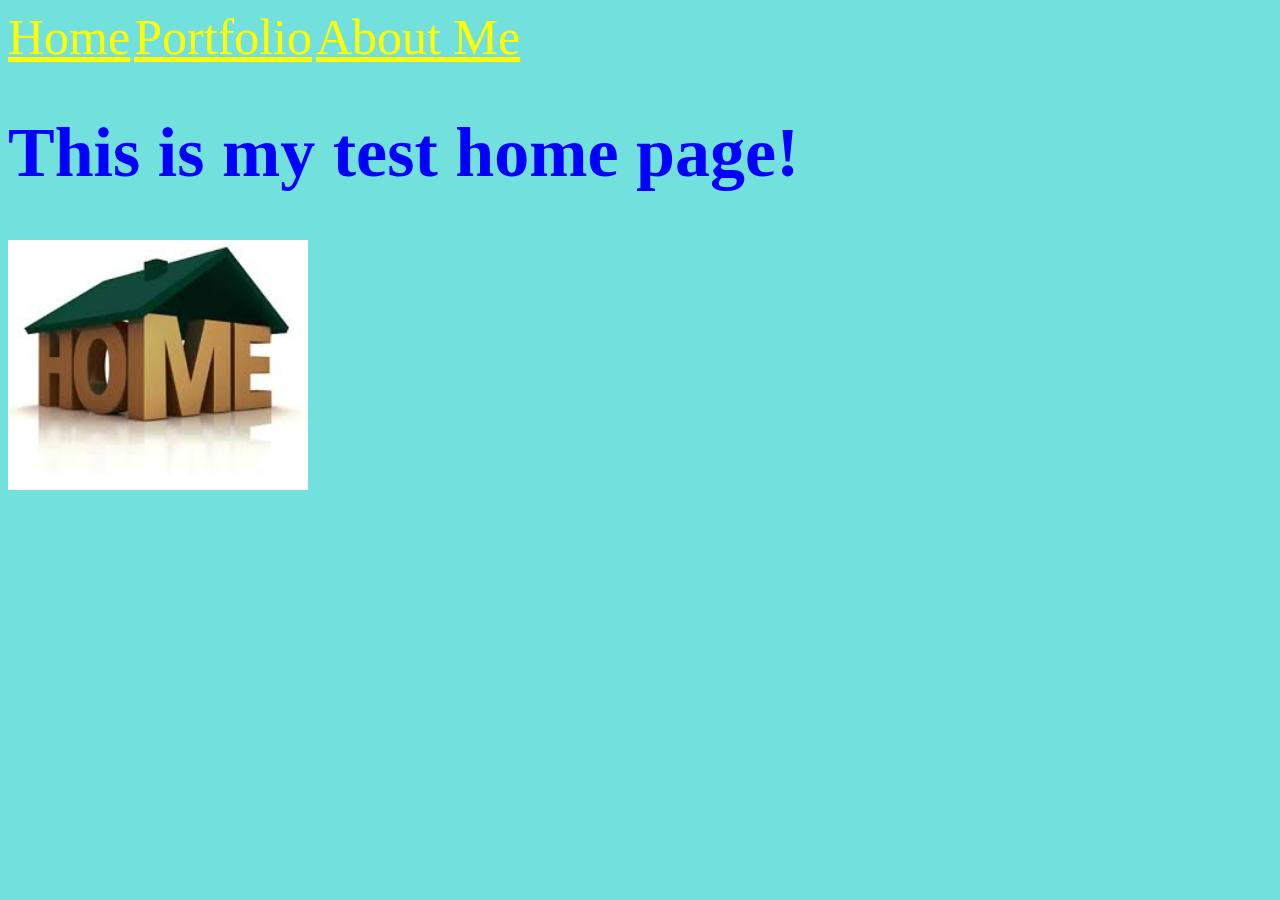
<file: my_website/index.html>
<!DOCTYPE html>
<html lang="en">
    <head>
        <meta charset="utf-8">
        <title>Home</title>
        <link rel="stylesheet" href="index.css" type="text/css" />
    </head>
    <body>
       <a href="index.html">Home</a>
       <a href="portfolio.html">Portfolio</a>
       <a href="about_me.html">About Me</a>
       <h1>This is my test home page!</h1>
       <img src="images/home.jpg" height="250">
       </body>
    
</html>
</file>
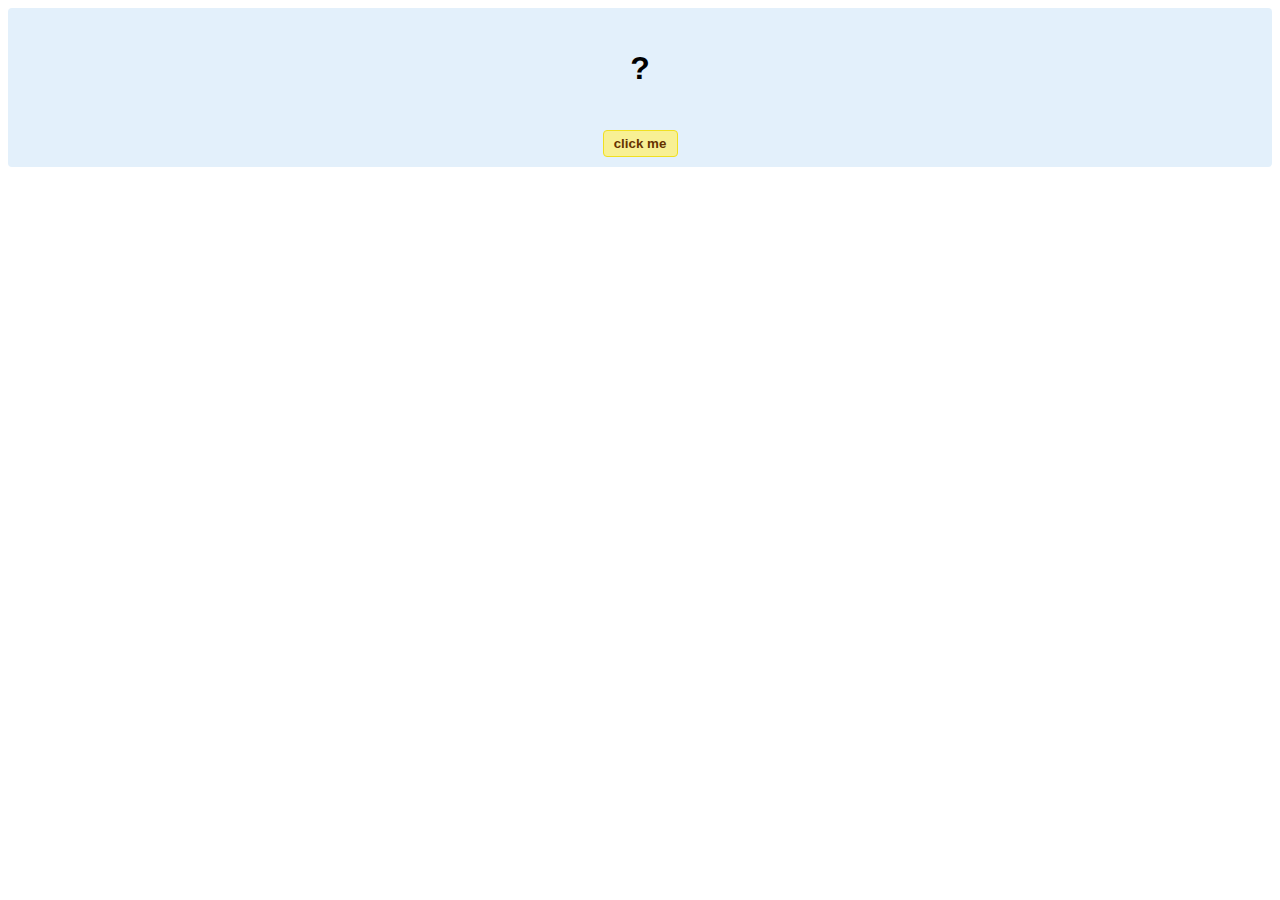
<file: hello-world.html>
<!DOCTYPE html>
<!-- HTML5 Hello world by kirupa - http://www.kirupa.com/html5/getting_your_feet_wet_html5_pg1.htm -->
<html lang="en-us">

<head>
<meta charset="utf-8">
<title>Hello...</title>
<style type="text/css">
#mainContent {
	font-family: Arial, Helvetica, sans-serif;
	font-size: xx-large;
	font-weight: bold;
	background-color: #E3F0FB;
	border-radius: 4px;
	padding: 10px;
	text-align: center;
}
.buttonStyle {
	border-radius: 4px;
	border: thin solid #F0E020;
	padding: 5px;
	background-color: #F8F094;
	font-family: "Segoe UI", Tahoma, Geneva, Verdana, sans-serif;
	font-weight: bold;
	color: #663300;
	width: 75px;
}

.buttonStyle:hover {
	border: thin solid #FFCC00;
	background-color: #FCF9D6;
	color: #996633;
	cursor: pointer;
}
.buttonStyle:active {
	border: thin solid #99CC00;
	background-color: #F5FFD2;
	color: #669900;
	cursor: pointer;
}

</style>
</head>

<body>
<div id="mainContent">
<p id="helloText">?</p>
<button id="clickButton" class="buttonStyle">click me</button>
</div>
<script> 
var myButton = document.getElementById("clickButton");
var myText = document.getElementById("helloText");

myButton.addEventListener('click', doSomething, false)

function doSomething() {
	myText.textContent = "hello, world!";
}
</script>

</body>
</html>
</file>
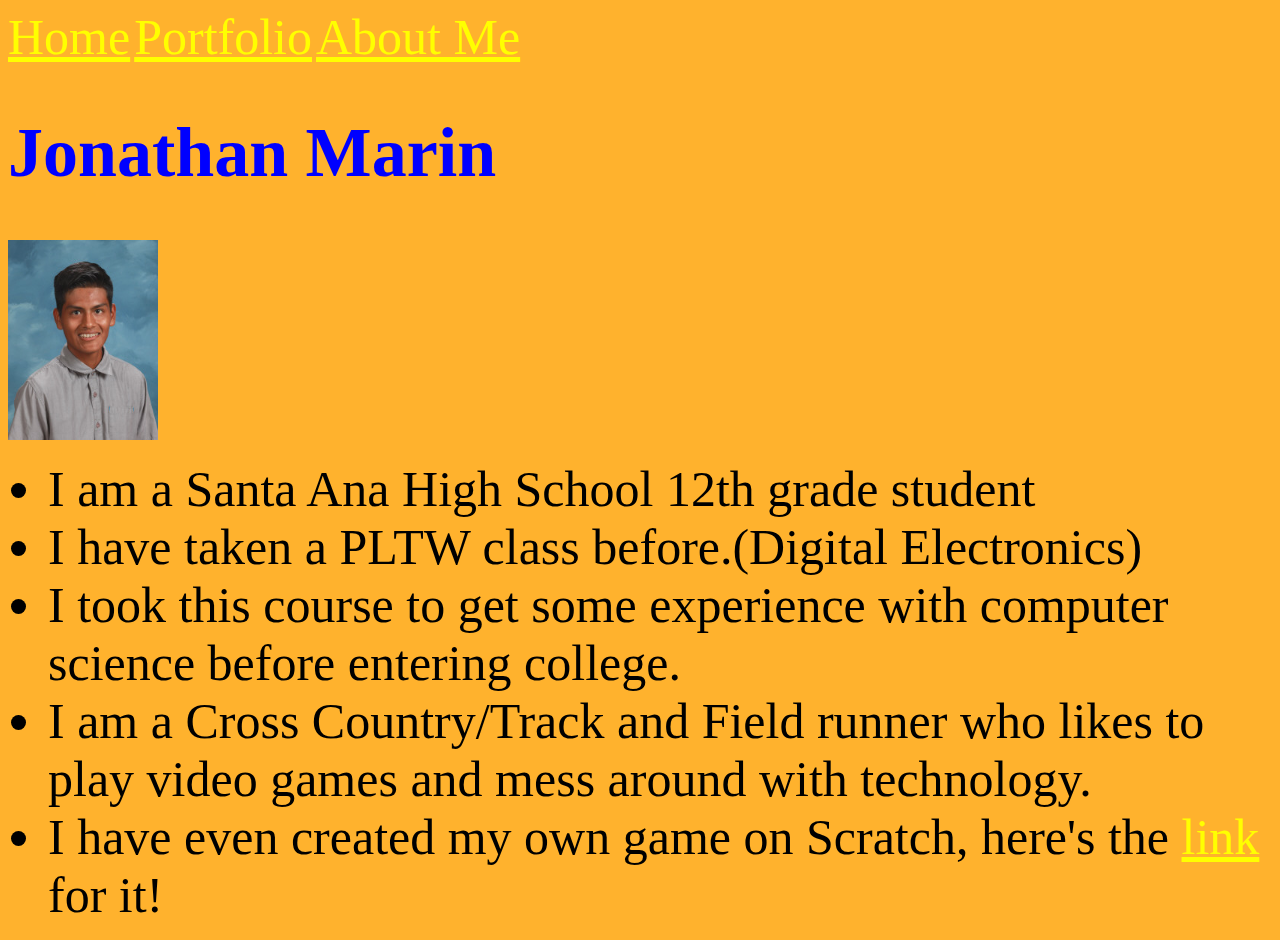
<file: my_website/about_me.html>
<!DOCTYPE html>
<html>
    <head>
        <meta charset="utf-8">
     <title>About Me</title>
     <link rel="stylesheet" href="about_me.css" type="text/css" />
   </head>
   <body>
       <a href="index.html">Home</a>
       <a href="portfolio.html">Portfolio</a>
       <a href="about_me.html">About Me</a>
       <h1>Jonathan Marin</h1>
       <img src="images/327414.jpg" height="200" width="150">
       <ul>
           <li>I am a Santa Ana High School 12th grade student</li>
           <li>I have taken a PLTW class before.(Digital Electronics)</li>
           <li>I took this course to get some experience with computer science before entering college.</li>
           <li>I am a Cross Country/Track and Field runner who likes to play video games and mess around with technology.</li>
           <li>I have even created my own game on Scratch, here's the <a href="https://scratch.mit.edu/projects/191513278/">link</a> for it!</li>
       </ul>
    
   </body>
     
</html>
</file>
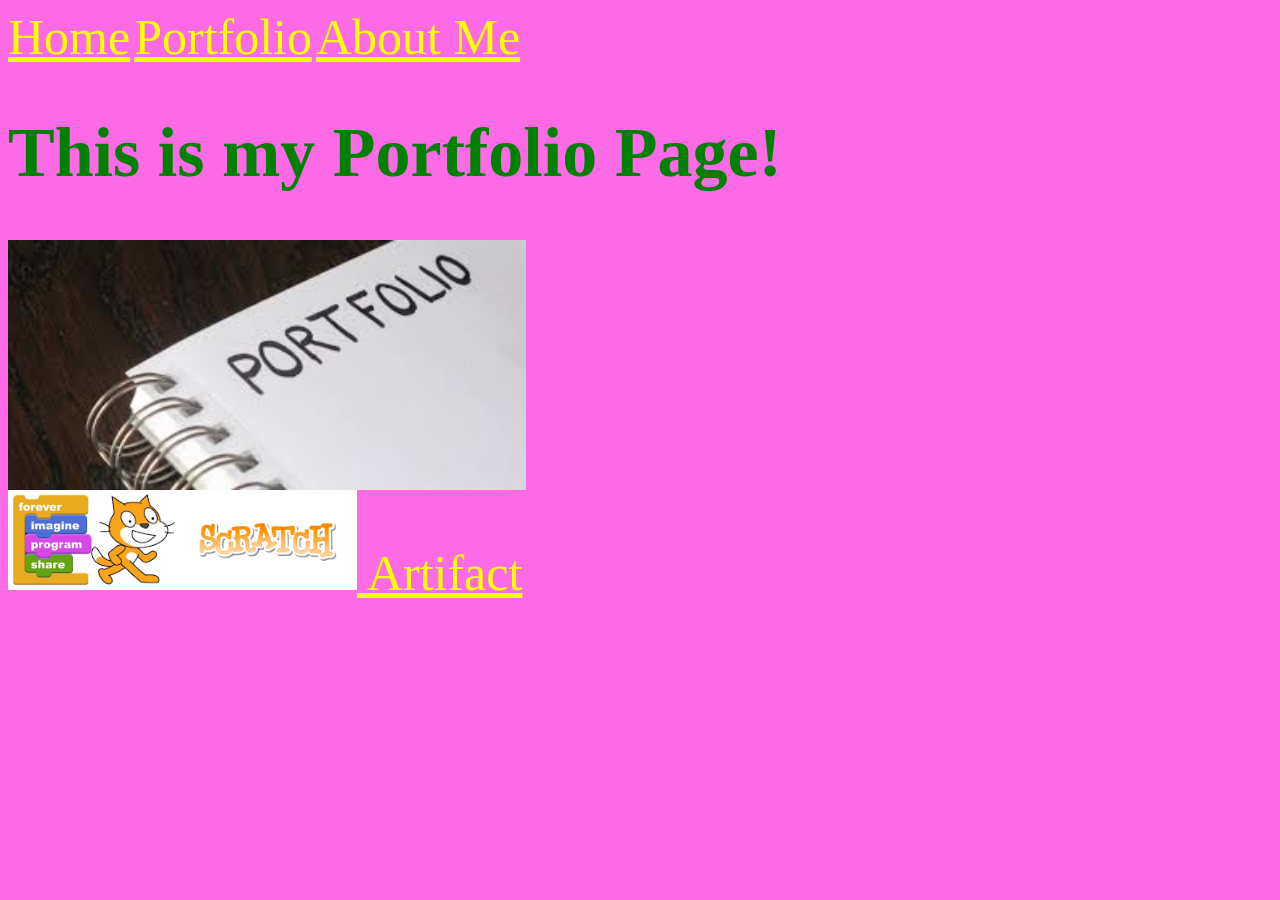
<file: my_website/portfolio.html>
<!doctype <!DOCTYPE html>
<html lang="en">
    <head>
        <meta charset="utf-8">
        <title>Portfolio</title>
       <link rel="stylesheet" href="portfolio.css" type="text/css" />
    </head>
    <body>
        <a href="index.html">Home</a>
        <a href="portfolio.html">Portfolio</a>
        <a href="about_me.html">About Me</a>
        <h1>This is my Portfolio Page!</h1>
        <img src="images/portfolio.jpg" height="250">
        <br>
        <a target="_blank" href="https://scratch.mit.edu">
        <img src="images/scratchlogo.png" height="100">
    </a>
   
   
    <a href="artifact.html">Artifact</a>
    </body>
</html>
</file>
<file: my_website/index.css>
/*selected tag{
poperty: value;
}*/
body{
    background-color: rgb(114,225,222);
}
h1{
    color: blue;
    font-size: 70px
}
a{
    font-size: 50px;
    color: yellow;
}
</file>
<file: my_website/about_me.css>
/*selected tag{
poperty: value;
}*/
body{
    background-color: rgb(255,178,45);
}
a{
    font-size: 50px;
    color: yellow;
}
h1{
    font-size: 70px;
    color: blue;
}
li{
    font-size: 50px;
    font-family: cursive;
}
div{
    border: dashed 10px;
}
</file>
<file: my_website/portfolio.css>
/*selected tag{
poperty: value;
}*/
body{
    background-color: rgb(252,106,230);
}
a{
    font-size: 50px;
    color: yellow;
}
h1{
    color: green;
    font-size: 70px;
}
</file>
